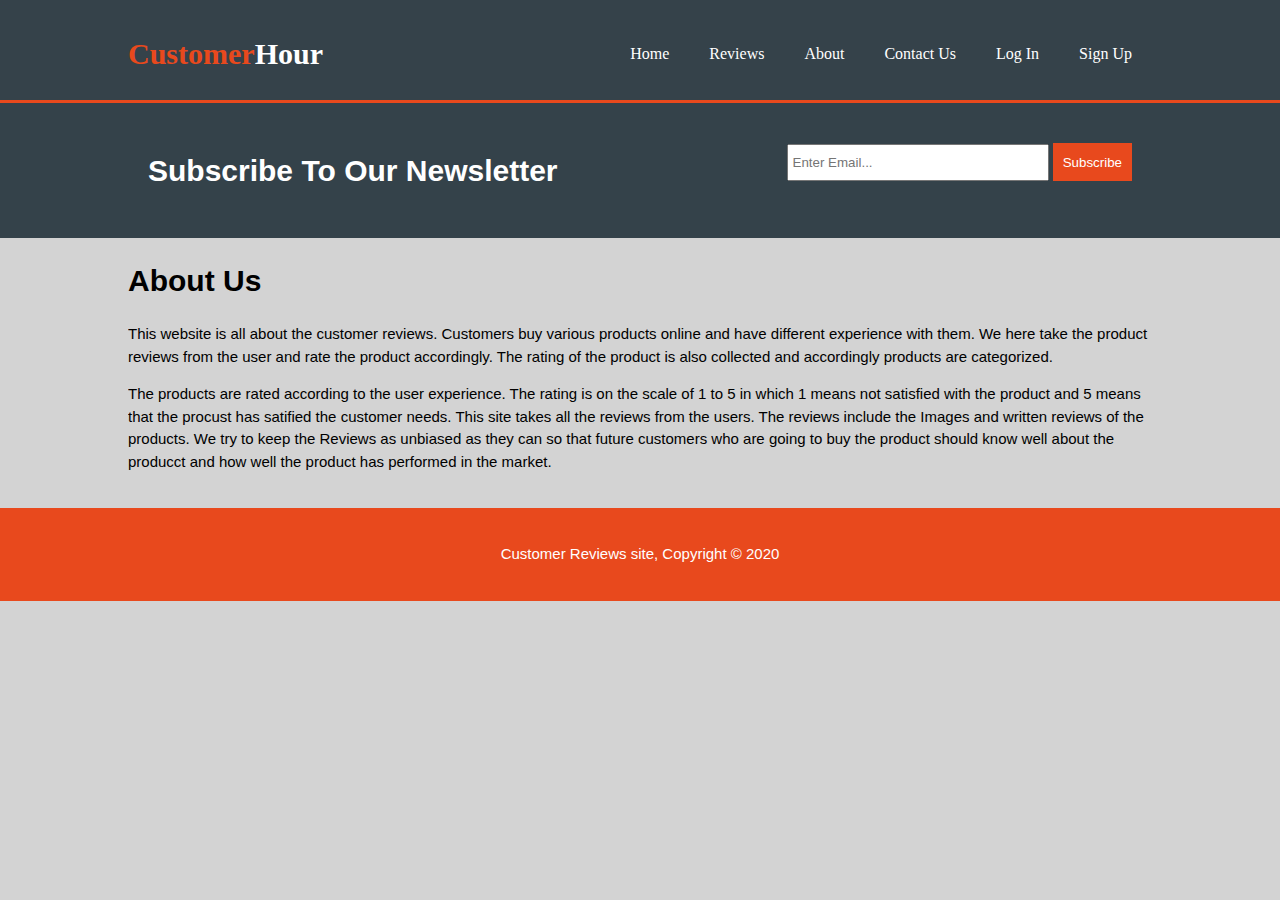
<file: about.html>
<!DOCTYPE html>
<html>
  <head>
    <meta charset="utf-8">
    <meta name="viewport" content="width=device-width">
    <meta name="description" content="Honest Reviews by real customers">
	  <meta name="keywords" content="customer reviews, honest customer reviews, unbiased customer reviews">
  	<meta name="author" content="Akashdeep Sharma">
    <title>Customer Hour| About</title>
    <link rel="stylesheet" href="./css/style.css">
  </head>
  <body>
    <header>
      <div class="container">
        <div id="branding">
          <h1><span class="highlight">Customer</span>Hour</h1>
        </div>
       <nav>
			<ul>
				<li>
					<a href="index.html">Home</a>
				</li>
				<li>
					<a href="reviews.html">Reviews</a>
				</li>
				<li>
					<a href="about.html">About</a>
				</li>
				<li>
					<a href="contactus.html">Contact Us</a>
				</li>
				<li>
					<a href="login.html">Log In</a>
				</li>
				<li>
					<a href="signup.html">Sign up</a>
				</li>
			</ul>
		</nav>
      </div>
    </header>

    <section id="newsletter">
      <div class="container">
        <h1>Subscribe To Our Newsletter</h1>
        <form>
          <input type="email" placeholder="Enter Email...">
          <button type="submit" class="news_button">Subscribe</button>
        </form>
      </div>
    </section>
<!--About us info section -->
    <section id="main">
      <div class="container">
        <article id="main-col">
          <h1 class="page-title">About Us</h1>
          <p>
            This website is all about the customer reviews. Customers buy various products online and have different experience with them. We here take the product reviews from the user and rate the product accordingly. The rating of the product is also collected and accordingly products are categorized. 
          </p>
          <p class="dark">
The products are rated according to the user experience. The rating is on the scale of 1 to 5 in which 1 means not satisfied with the product and 5 means that the procust has satified the customer needs. This site takes all the reviews from the users. The reviews include the Images and written reviews of the products. We try to keep the Reviews as unbiased as they can so that future customers who are going to buy the product should know well about the producct and how well the product has performed in the market.
          </p>
        </article>

        
      </div>
    </section>

    <footer>
      <p>Customer Reviews site, Copyright &copy; 2020</p>
    </footer>
  </body>
</html>
</file>
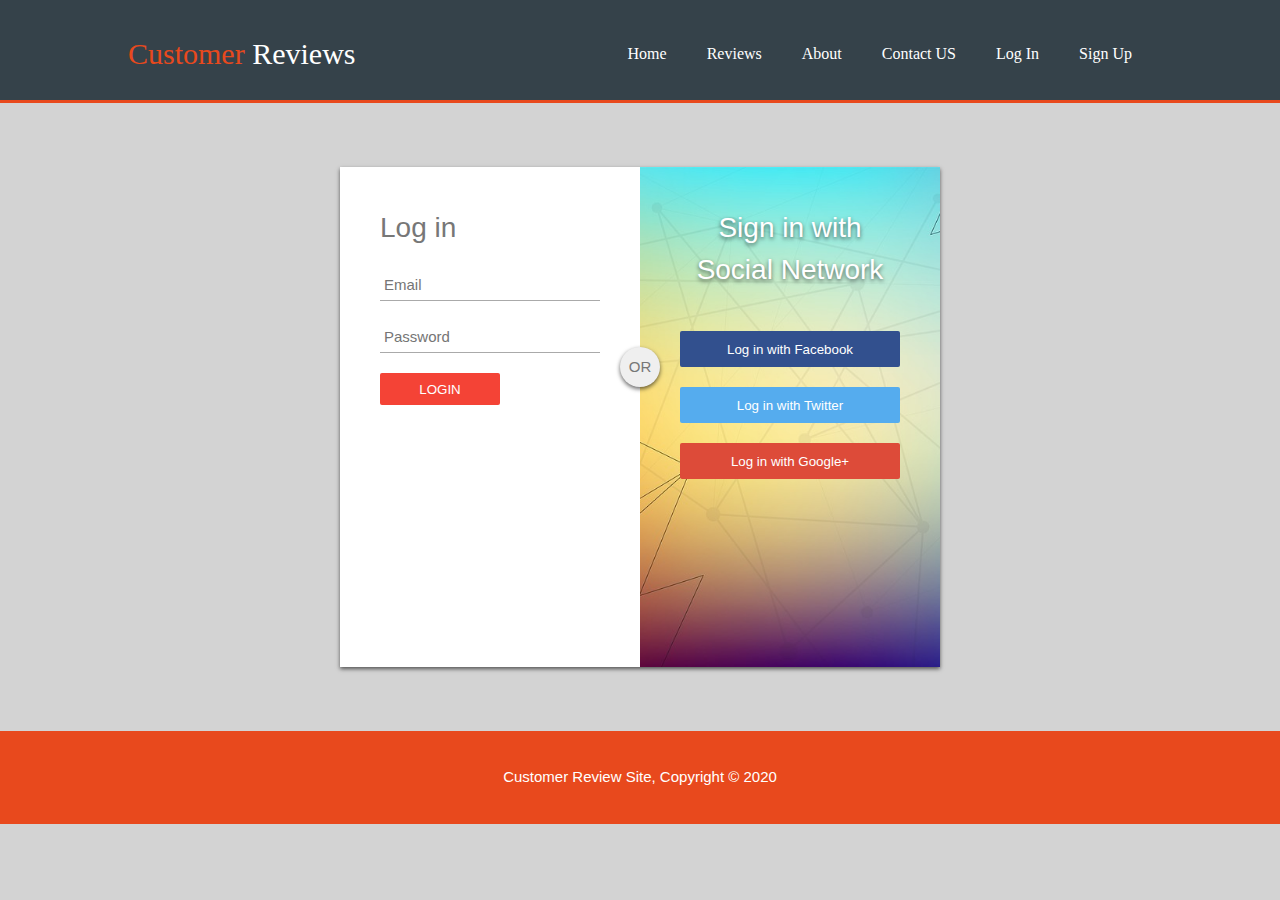
<file: login.html>
<html>
<head>
<title> Consumer Reviews Login </title>   
    <link rel="stylesheet" type="text/css" href="loginsignup.css">
    <link rel="stylesheet" type="text/css" href="./css/style.css">
     <meta name="viewport" content="width=device-width">
  <meta charset="utf-8">
    <meta name="viewport" content="width=device-width">
    <meta name="description" content="Honest Reviews by real customers">
    <meta name="keywords" content="Sign up customer reviews, login customer reviews">
    <meta name="author" content="Akashdeep Sharma">
</head>
<body>
<header>
  <div class="container">
    <div id="branding">
      <h1 ><font color="#e8491d">Customer</font> Reviews</h1>
    </div>
    <nav>
      <ul>
        <li>
          <a href="index.html">Home</a>
        </li>
        <li>
          <a href="reviews.html">Reviews</a>
        </li>
        <li>
          <a href="about.html">About</a>
        </li>
        <li>
          <a href="contactus.html">Contact US</a>
        </li>
        <li>
          <a href="login.html">Log In</a>
        </li>
        <li>
          <a href="signup.html">Sign up</a>
        </li>
      </ul>
    </nav>
  </div>
</header>
    <div id="login-box">
      <div class="left-box">
        <h1> Log in</h1>
          <input type="text" name="email" placeholder="Email"/>
          <input type="password" name="password" placeholder="Password"/>
        
          <input type="submit" name="login-button" value="Login"/>
        
        </div>
        <div class="right-box">
          <span class="signinwith">Sign in with<br/>Social Network     </span>
        
        <button class="social facebook">Log in with Facebook</button>    
        <button class="social twitter">Log in with Twitter</button> 
        <button class="social google">Log in with Google+</button> 
            
        
        </div>
        <div class="or">OR</div>
    </div>
        <footer>
  <p>Customer Review Site, Copyright &copy; 2020</p>
</footer>
</body>    
</html>
</file>
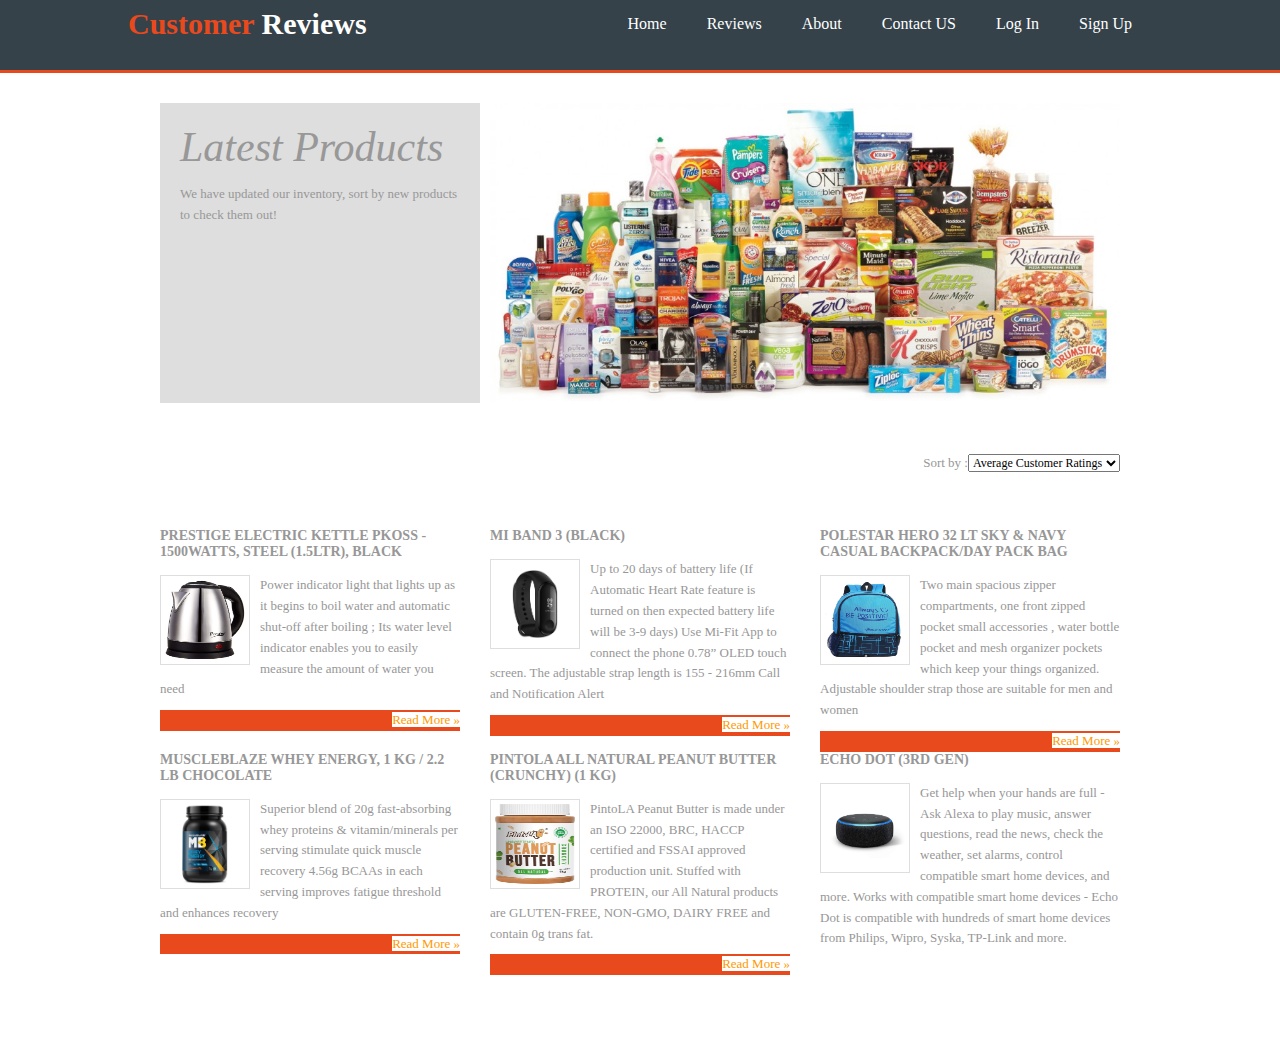
<file: reviews.html>
<!DOCTYPE html>
<html>
<head>
	<title>Costumer reviews</title>
	<link rel="stylesheet" type="text/css" href="css/style.css">
	<link rel="stylesheet" href="css/layout.css" type="text/css">
  <meta name="viewport" content="width=device-width">
  <meta charset="utf-8">
    <meta name="viewport" content="width=device-width">
    <meta name="description" content="Honest Reviews by real customers">
    <meta name="keywords" content="customer reviews, honest customer reviews, unbiased customer reviews, producct reviews">
    <meta name="author" content="Ujjwal Malhotra">
</head>
<body>
<!--  Contains the title and Nav bar for the Site -->
<header>
  <div class="container">
    <div id="branding">
      <h1 ><font color="#e8491d">Customer</font> Reviews</h1>
    </div>
    <nav>
      <ul>
        <li>
          <a href="index.html">Home</a>
        </li>
        <li>
          <a href="shop.html">Reviews</a>
        </li>
        <li>
          <a href="about.html">About</a>
        </li>
        <li>
          <a href="contactus.html">Contact US</a>
        </li>
        <li>
          <a href="login.html">Log In</a>
        </li>
        <li>
          <a href="signup.html">Sign up</a>
        </li>
      </ul>
    </nav>
  </div>
</header>
<div class="wrapper row2">
  <div id="container" class="clear">
   

    <!-- Slider -->
    <section id="slider" class="clear">
      <figure><img src="img/cover.jpg" alt="">
        <figcaption>
          <h2>Latest Products</h2>
          <p>We have updated our inventory, sort by new products to check them out!</p>
          <footer class="more"></a></footer>
        </figcaption>
      </figure>
    </section>
    <!-- main content -->
    <div id="homepage">
      <!-- services area -->
    <p align="right">Sort by :<select name="cars">
         <option>Average Customer Ratings</option>
         <option>New products</option>
         <option>Low to High</option>
         <option>High to Low</option>
       </select>
</p>
<br>
<br>
    <section id="services" class="clear">
        <!-- article 1 -->
        <article class="one_third">
          <h2>Prestige Electric Kettle PKOSS - 1500watts, Steel (1.5Ltr), Black</h2>
          <img src="img/1.jpg" alt="electric kettle">
          <p>Power indicator light that lights up as it begins to boil water and automatic shut-off after boiling ; Its water level indicator enables you to easily measure the amount of water you need</p>
          <footer class="more"><a href="#">Read More &raquo;</a></footer>
        </article>
       

        <!-- article 2 -->
       

        <article class="one_third">
          <h2>Mi Band 3 (Black)</h2>
          <img src="img/2.jpg" alt="mi fit band">
          <p>Up to 20 days of battery life (If Automatic Heart Rate feature is turned on then expected battery life will be 3-9 days)
Use Mi-Fit App to connect the phone
0.78” OLED touch screen. The adjustable strap length is 155 - 216mm
Call and Notification Alert</p>
          <footer class="more"><a href="#">Read More &raquo;</a></footer>
        </article>


        <!-- article 3 -->
        

        <article class="one_third lastbox">
          <h2>POLESTAR Hero 32 Lt Sky & Navy Casual Backpack/Day Pack Bag</h2>
          <img src="img/3.jpg" alt="backpack">
          <p>Two main spacious zipper compartments, one front zipped pocket small accessories , water bottle pocket and mesh organizer pockets which keep your things organized. Adjustable shoulder strap those are suitable for men and women</p>
    <footer class="more"><a href="#">Read More &raquo;</a></footer>
        </article>
        <article class="one_third">
          <h2>MuscleBlaze Whey Energy, 1 kg / 2.2 lb Chocolate</h2>
          <img src="img/4.jpg" alt="muscleblaze">
          <p>Superior blend of 20g fast-absorbing whey proteins & vitamin/minerals per serving stimulate quick muscle recovery
4.56g BCAAs in each serving improves fatigue threshold and enhances recovery</p>
          <footer class="more"><a href="#">Read More &raquo;</a></footer>
        </article>
       

        <!-- article 2 -->
        <article class="one_third">
          <h2>Pintola All Natural Peanut Butter (Crunchy) (1 kg)</h2>
          <img src="img/5.jpg" alt="peanut">
          <p>PintoLA Peanut Butter is made under an ISO 22000, BRC, HACCP certified and FSSAI approved production unit. Stuffed with PROTEIN, our All Natural products are GLUTEN-FREE, NON-GMO, DAIRY FREE and contain 0g trans fat.</p>
          <footer class="more"><a href="#">Read More &raquo;</a></footer>
        </article>
       


        <!-- article 3 -->
        <article class="one_third lastbox">
          <h2>Echo Dot (3rd Gen)</h2>
          <img src="img/6.jpg" alt="alexa">
          <p>Get help when your hands are full - Ask Alexa to play music, answer questions, read the news, check the weather, set alarms, control compatible smart home devices, and more.
Works with compatible smart home devices - Echo Dot is compatible with hundreds of smart home devices from Philips, Wipro, Syska, TP-Link and more.</p>
</body>
</html>
</file>
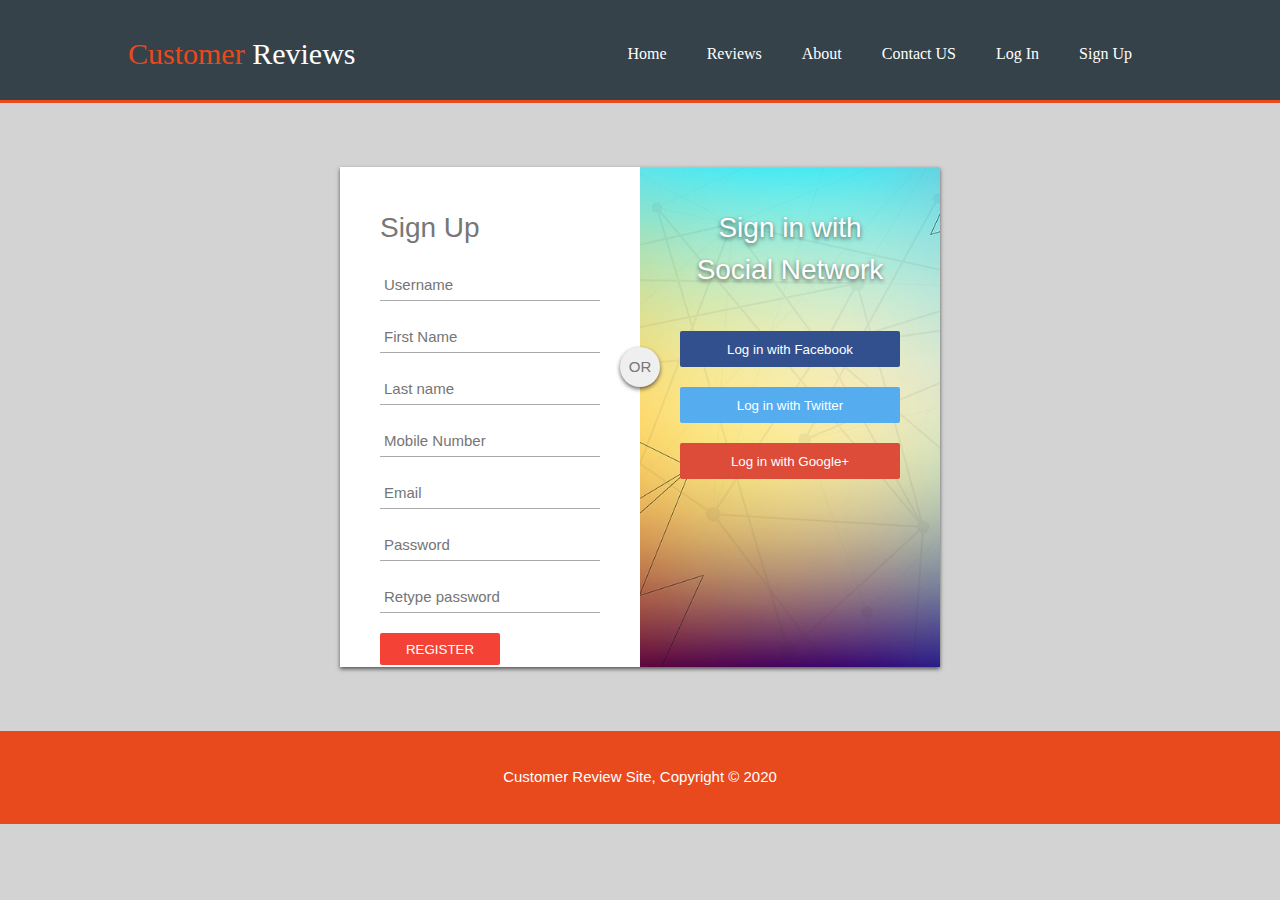
<file: signup.html>
<html>
<head>
<title> Signup Form</title>   
    <link rel="stylesheet" type="text/css" href="loginsignup.css">
    <link rel="stylesheet" type="text/css" href="./css/style.css">
    <meta name="viewport" content="width=device-width">
  <meta charset="utf-8">
    <meta name="viewport" content="width=device-width">
    <meta name="description" content="Honest Reviews by real customers">
    <meta name="keywords" content="Sign up customer reviews, login customer reviews">
    <meta name="author" content="Akashdeep Sharma/Ujjwal Malhotra">
    <script type="text/javascript" src="scripts/signpage.js"></script>
</head>
<body>
<!--  Contains the title and Nav bar for the Site -->
<header>
  <div class="container">
    <div id="branding">
      <h1 ><font color="#e8491d">Customer</font> Reviews</h1>
    </div>
    <nav>
      <ul>
        <li>
          <a href="index.html">Home</a>
        </li>
        <li>
          <a href="reviews.html">Reviews</a>
        </li>
        <li>
          <a href="about.html">About</a>
        </li>
        <li>
          <a href="contactus.html">Contact US</a>
        </li>
        <li>
          <a href="login.html">Log In</a>
        </li>
        <li>
          <a href="signup.html">Sign up</a>
        </li>
      </ul>
    </nav>
  </div>
</header>
    <div id="login-box">
      <!--     Left box with signup details       -->
      <div class="left-box">
        <h1> Sign Up</h1>
          <form name="myForm" onsubmit="return signcheck()" method="post" action ="signup.php">
          <input type="text" name="username" id="username" placeholder="Username" required />
          <input type="text" name="firstname" id="firstname" placeholder="First Name"/>
          <input type="text" name="lastname" id="lastname" placeholder="Last name"/>
          <input type="Number" name="mobilenumber" id="mobilenumber" placeholder="Mobile Number"/>
          <input type="text" name="email" id="email" placeholder="Email"/>
          <input type="password" name="password" id="psw" placeholder="Password"/>
        
          <input type="password" name="password2" id="psw2" placeholder="Retype password"/>
        
          <input type="submit" value="Register" name ="submit"/>
        
        </div>
        <!--Social Login -->
        <div class="right-box">
          <span class="signinwith">Sign in with<br/>Social Network     </span>
        
        <button class="social facebook">Log in with Facebook</button>    
        <button class="social twitter">Log in with Twitter</button> 
        <button class="social google">Log in with Google+</button> 
         </form>   
        
        </div>
        <div class="or">OR</div>
    </div>
    <footer>
  <p>Customer Review Site, Copyright &copy; 2020</p>
</footer>
</body>    
</html>
</file>
<file: css/style.css>
body{
	font-family: Arial,Helvetica;
	font-size: 15px;
	line-height: 1.5;
	padding: 0;
	margin: 0;
	background-color: lightgrey;
}
/*Global   */
.container
{
	width: 80%;
	margin:auto;
	overflow: hidden;
}
ul
{
	margin:0;
	padding: 0;

}
.news_button{
	height: 38px;
	background-color: #e8491d;
	border:0;
	padding-left: 10px;
	padding-right: 10px;
	color: #ffffff;
}

/* Header CSS   */
header{
	background:#35424a;
	color: #ffffff;
	padding-top:30px;
	min-height: 70px;
	border-bottom: #e8491d 3px solid;
}
header a{
	color:#ffffff;
	text-decoration: none;
	text-transform: capitalize;
	font-size: 16px;
}
header li
{
	float:left;
	display: inline;
	padding: 0 20px 0 20px;
}
header #branding
{
	float: left;
}
header #branding h1
{
	margin-top: .5px;
	font-family:"Times New Roman", Times, serif;
	font-size: 30px;
}

header nav{
	margin-top: 12px;
	float: right;
	font-family: "Times New Roman", Times, serif;
}
header .highlight {
	color:#e8491d;
	font-weight: bold;
}
header a:hover
{
	color: #cccccc;
	font-weight: bold;
}
header .current a{
	color:#e8491d;
	font-weight: bold;
}
 

 /*Showcase // Image Sliders */
 #showcase{
 	min-height: 400px;
 	background:url('../img/showcase.jpg') ;
 	background-repeat: no-repeat;
 	background-position: center;
    max-width: 100%;
    text-align: center;
    color:#ffffff;
 }
 #showcase h1
 {
 	margin-top: 100px;
 	font-size: 55px;
 	margin-top: 10px;
 }
 #showcase p{
 	font-size: 20px;
 }
 /* Newsletter*/
 #newsletter{
 	padding: 25px;
color:#ffffff;
background:#34424a;
 }
 #newsletter h1{
 	float: left;
 }
 #newsletter form{
 	margin-top: 15px;
 	float: right;
 }
 #newsletter input[type="email"]{
 	padding: 4px;
 	height: 25px;
 	width: 250px;
 }
 /*Category image */
 #product_categories
 {
 	margin-top: 20px;
 }
#product_categories .box{
	float: left;
	width: 30%;
	padding:10px;
	text-align: center;
}
#product_categories .box img{
	width: 90px;
	height: 70px;
}
footer
{
	padding: 20px;
	margin-top: 20px;
	color: #ffffff;
	background-color: #e8491d;
	text-align: center;
}
</file>
<file: loginsignup.css>
body
{
    margin: 0;
    padding: 0;
    background: #efefef;
    font-size: 16px;
    color: #777;
    font-family: sans-serif;
    font-weight: 300;
}

#login-box
{
    position: relative;
    margin: 5% auto;
    height: 500px;
    width: 600px;
    background: #fff;
    box-shadow: 0 2px 4px rgba(0, 0, 0, 0.6);
}

.left-box
{
    position: absolute;
    top: 0;
    left: 0;
    box-sizing: border-box;
    padding: 40px;
    width: 300px;
    height: 400px;    
}

h1
{
    margin: 0 0 20px 0;
    font-weight: 300;
    font-size: 28px;
}

input[type="text"],
input[type="password"],
input[type="number"]
{
    display: block;
    box-sizing: border-box;
    margin-bottom: 20px;
    padding: 4px;
    width: 220px;
    height: 32px;
    border: none;
    outline: none;
    border-bottom: 1px solid #aaa;
    font-family: sans-serif;
    font-weight: 400;
    font-size: 15px;
    transition: 0.2s ease;
}

input[type="submit"]
{
    margin-bottom: 28px;
    width: 120px;
    height: 32px;
    background: #f44336;
    border: none;
    border-radius: 2px;
    color: #fff;
    font-family: sans-serif;
    font-weight: 500;
    text-transform: uppercase;
    transition: 0.2s ease;
    cursor: pointer;
    
}

input[type="submit"]:hover,
input[type="submit"]:focus
{
    background: #ff5722;
    transition: 0.2s ease;
}

.right-box
{
    position: absolute;
    top: 0;
    right: 0;
    box-sizing: border-box;
    padding: 40px;
    width: 300px;
    height: 500px;
    background-image: url(signin.jpg);
    background-size: cover;
    background-position: center;
}

.or
{
    position: absolute;
    top: 180px;
    left: 280px;
    width: 40px;
    height: 40px;
    background: #efefef;
    border-radius: 50%;
    box-shadow: 0 2px 4px rgba(0, 0, 0, 0.6);
    line-height: 40px;
    text-align: center;
}

.right-box .signinwith
{
    display: block;
    margin-bottom: 40px;
    font-size: 28px;
    color: #fff;
    text-align: center;
    text-shadow: 0 2px 4px rgba(0, 0, 0, 0.6);
}


button.social
{
    margin-bottom: 20px;
    width: 220px;
    height: 36px;
    border: none;
    border-radius: 2px;
    color: #fff;
    font-family: sans-serif;
    font-weight: 500;
    transition: 0.2s ease;
    cursor: pointer;
}

.facebook
{
    background: #32508e;
}
.twitter
{
    background: #55acee;
}
.google
{
    background: #dd4b39;
}
</file>
<file: css/layout.css>
html{overflow-y:scroll;} /* Forces a scrollbar when the viewport is larger than the websites content - CSS3 */

body{margin:0; padding:0; font-size:13px; font-family:Georgia, "Times New Roman", Times, serif; color:#919191; background-color:#232323;}

.clear:after{content:"."; display:block; height:0; clear:both; visibility:hidden; line-height:0;}
.clear{display:block; clear:both;}
html[xmlns] .clear{display:block;}
* html .clear{height:1%;}

a{outline:none; text-decoration:none;}

code{font-weight:normal; font-style:normal; font-family:Georgia, "Times New Roman", Times, serif;}

.fl_left{float:left;}
.fl_right{float:right;}

img{margin:0; padding:0; border:none; line-height:normal; vertical-align:middle;}
.imgholder, .imgl, .imgr{padding:4px; border:1px solid #D6D6D6; text-align:center;}
.imgl{float:left; margin:0 15px 15px 0; clear:left;}
.imgr{float:right; margin:0 0 15px 15px; clear:right;}

/*----------------------------------------------HTML 5 Overrides-------------------------------------*/

address, article, aside, figcaption, figure, footer, header, nav, section{display:block; margin:0; padding:0;}

q{display:block; padding:0 10px 8px 10px; color:#979797; background-color:#ECECEC; font-style:italic; line-height:normal;}
q:before{content:'� '; font-size:26px;}
q:after{content:' �'; font-size:26px; line-height:0;}

/* ----------------------------------------------Wrapper-------------------------------------*/

div.wrapper{display:block; width:100%; margin:0; padding:0; text-align:left;}

.row1, .row1 a{color:#C0BAB6; background-color:#333333;}
.row2{color:#979797; background-color:#FFFFFF;}
.row2 a{color:#FF9900; background-color:#FFFFFF;}
.row3, .row3 a{color:#919191; background-color:#232323;}

/*----------------------------------------------Generalise-------------------------------------*/

#header, #container, #footer{display:block; width:960px; margin:0 auto;}

nav ul{margin:0; padding:0; list-style:none;}

h2, h3, h4, h5, h6{margin:0; padding:0; font-size:16px; font-weight:bold; font-style:normal; line-height:normal; text-transform:uppercase;}

address{font-style:normal;}

blockquote, q{display:block; padding:8px 10px; color:#979797; background-color:#ECECEC; font-style:italic; line-height:normal;}
blockquote:before, q:before{content:'� '; font-size:26px;}
blockquote:after, q:after{content:' �'; font-size:26px; line-height:0;}

form, fieldset, legend{margin:0; padding:0; border:none;}
legend{display:none;}
input, textarea, select{font-size:12px; font-family:Georgia,"Times New Roman",Times,serif;}

.one_quarter, .two_quarter, .three_quarter, .four_quarter{display:block; float:left; margin:0 20px 0 0;}
.one_quarter{width:225px;}
.two_quarter{width:470px;}
.three_quarter{width:715px;}
.four_quarter{width:960px; float:none; margin-right:0; clear:both;}

.one_third, .two_third, .three_third{display:block; float:left; margin:0 30px 0 0;}
.one_third{width:300px;}
.two_third{width:630px;}
.three_third{width:960px; float:none; margin-right:0; clear:both;}

.lastbox{margin-right:0;}

/*----------------------------------------------Header-------------------------------------*/

#header{padding:20px;}

#header #hgroup{float:left; margin:0 0 20px 0;}
#header #hgroup h1, #header #hgroup h2{font-weight:normal; text-transform:none;}
#header #hgroup h1{font-size:36px;}
#header #hgroup h2{font-size:13px;}

#header nav{display:block; float:right; margin:10px 0 0 0; padding:20px 0; color:#C0BAB6; background-color:#232323;}
#header nav ul{padding:0 20px;}
#header nav li{display:inline; margin-right:25px; text-transform:uppercase;}
#header nav li.last{margin-right:0;}
#header nav li a{color:#C0BAB6; background-color:#232323;}
#header nav li a:hover{color:#FF9900; background-color:#232323;}

/*----------------------------------------------Content Area-------------------------------------*/

#container{

	padding:30px 0;}
#container section{display:block; width:100%; margin:0 0 50px 0; padding:0;}
#container .last{margin:0;}
#container .more{text-align:right;}

/* ------Slider-----*/

#container #slider{}
#container #slider figure{}
#container #slider figure img{float:right; width:630px; height:300px;}
#container #slider figure figcaption{display:block; float:left; width:280px; height:260px; padding:20px; overflow:hidden; color:#989898; background-color:#DEDEDE; line-height:1.6em;}
#container #slider figure figcaption a{color:#FF9900; background-color:#DEDEDE;}
#container #slider figure h2{font-size:42px; font-weight:normal; font-style:italic; text-transform:none;}
#container #slider figure footer{}

/* ------Main Content-----*/

#container #homepage{display:block; width:100%; line-height:1.6em;}

#container #homepage #services{}
#container #homepage #services article{}
#container #homepage #services article h2{font-size:14px; margin-bottom:15px;}
#container #homepage #services article p{margin:0; padding:0;}
#container #homepage #services article img{float:left; width:80px; height:80px; margin:0 10px 10px 0; padding:4px; border:1px solid #DEDEDE;}
#container #homepage #services article footer{margin:10px 0 0 0;}

#container #homepage #latest{}
#container #homepage #latest article{}
#container #homepage #latest article figure{}
#container #homepage #latest article figure img{margin:0 0 10px 0; padding:4px; border:1px solid #D6D6D6;}
#container #homepage #latest article figure figcaption{}
#container #homepage #latest article figure h2{font-size:14px;}
#container #homepage #latest article figure footer{}

/*----------------------------------------------Footer-------------------------------------*/

#footer{padding:20px 0;}
#footer p{margin:0; padding:0;}
</file>
